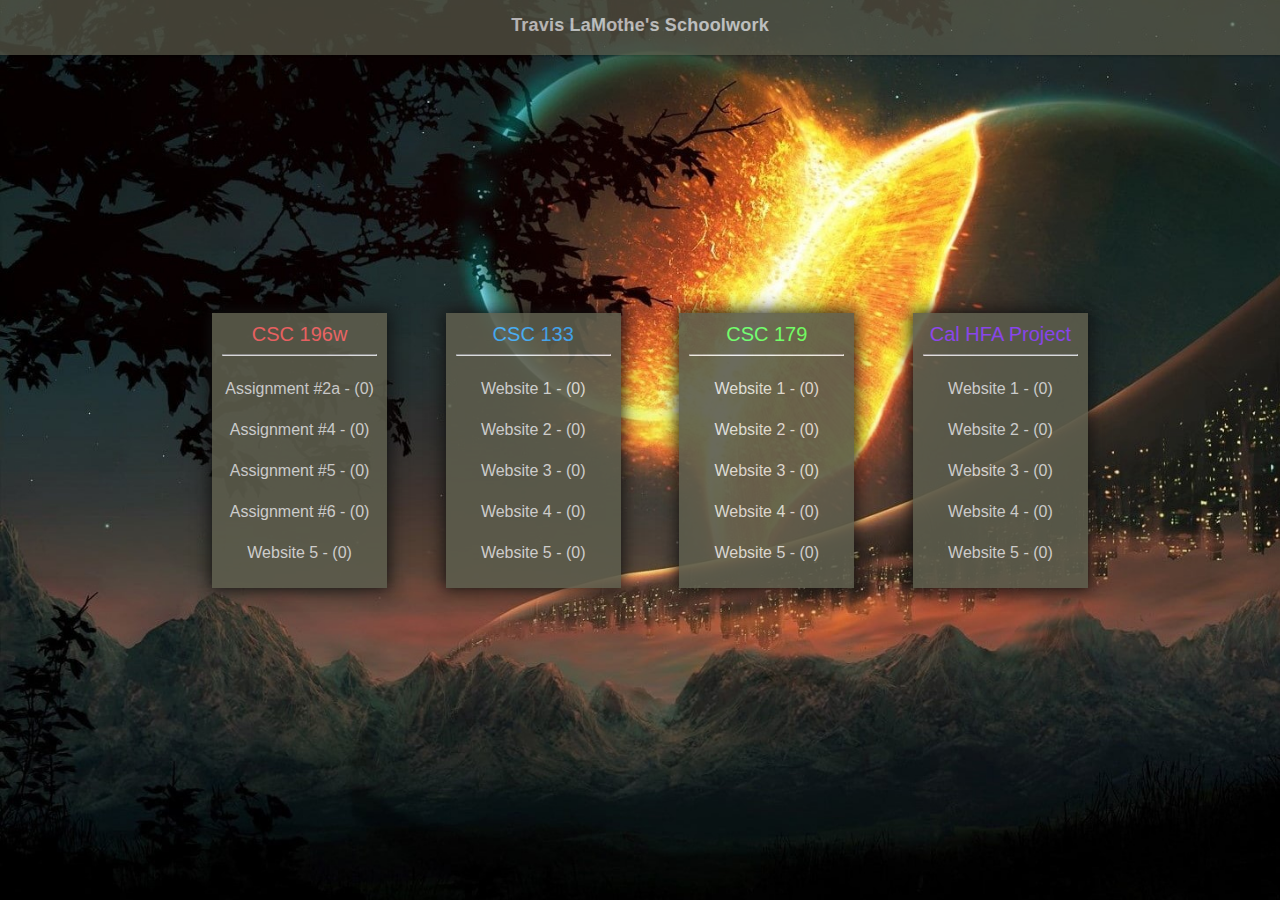
<file: index.html>
<!DOCTYPE html>
<html lang="en">

<head>
    <meta charset="utf-8" />
    <title>Travis' Homepage</title>
    <meta name="viewport" content="width=device-width, initial-scale=1">
    <link rel="stylesheet" type="text/css" media="screen" href="css/main.css" />
</head>

<body>
    <main>
        <div id="top-div">
            <div id="titlebar">
                Travis LaMothe's Schoolwork
            </div>    
        </div>
        <div id="links-container">
            <section class="link-section" id="CSC196w">
                <h2 class="link-section-title red" >CSC 196w</h2>
                <hr />
                <ul class="link-list" name="CSC196w">
                    <li class="link-list-item"><a class="link" id="1" href="./pages/csc196w/assignment2a/index.html">Assignment #2a</a></li>
                    <li class="link-list-item"><a class="link" id="2" href="./pages/csc196w/assignment4/fancifymytext.html">Assignment #4</a></li>
                    <li class="link-list-item"><a class="link" id="3" href="./pages/csc196w/assignment5/encrypt-it.html">Assignment #5</a></li>
                    <li class="link-list-item"><a class="link" id="4" href="./pages/csc196w/assignment6/ajaxpets.html">Assignment #6</a></li>
                    <li class="link-list-item"><a class="link" id="5" href="#">Website 5</a></li>
                </ul>
            </section>
            <section class="link-section" id="CSC133">
                <h2 class="link-section-title blue">CSC 133</h2>
                <hr />
                <ul class="link-list" name="CSC133">
                    <li class="link-list-item"><a class="link" href="#">Website 1</a></li>
                    <li class="link-list-item"><a class="link" href="#">Website 2</a></li>
                    <li class="link-list-item"><a class="link" href="#">Website 3</a></li>
                    <li class="link-list-item"><a class="link" href="#">Website 4</a></li>
                    <li class="link-list-item"><a class="link" href="#">Website 5</a></li>
                </ul>
            </section>
            <section class="link-section" id="CSC179">
                <h2 class="link-section-title green">CSC 179</h2>
                <hr />
                <ul class="link-list" name="CSC179">
                    <li class="link-list-item"><a class="link" href="#">Website 1</a></li>
                    <li class="link-list-item"><a class="link" href="#">Website 2</a></li>
                    <li class="link-list-item"><a class="link" href="#">Website 3</a></li>
                    <li class="link-list-item"><a class="link" href="#">Website 4</a></li>
                    <li class="link-list-item"><a class="link" href="#">Website 5</a></li>
                </ul>
            </section>
            <section class="link-section" id="CalHFA">
                <h2 class="link-section-title purple">Cal HFA Project</h2>
                <hr />
                <ul class="link-list" name="CalHFA">
                    <li class="link-list-item"><a class="link" href="#">Website 1</a></li>
                    <li class="link-list-item"><a class="link" href="#">Website 2</a></li>
                    <li class="link-list-item"><a class="link" href="#">Website 3</a></li>
                    <li class="link-list-item"><a class="link" href="#">Website 4</a></li>
                    <li class="link-list-item"><a class="link" href="#">Website 5</a></li>
                </ul>
            </section>
        </div>
    </main>

    <script src="js/wallpaper.js"></script>
    <script src="js/main.js"></script>
</body>

</html>
</file>
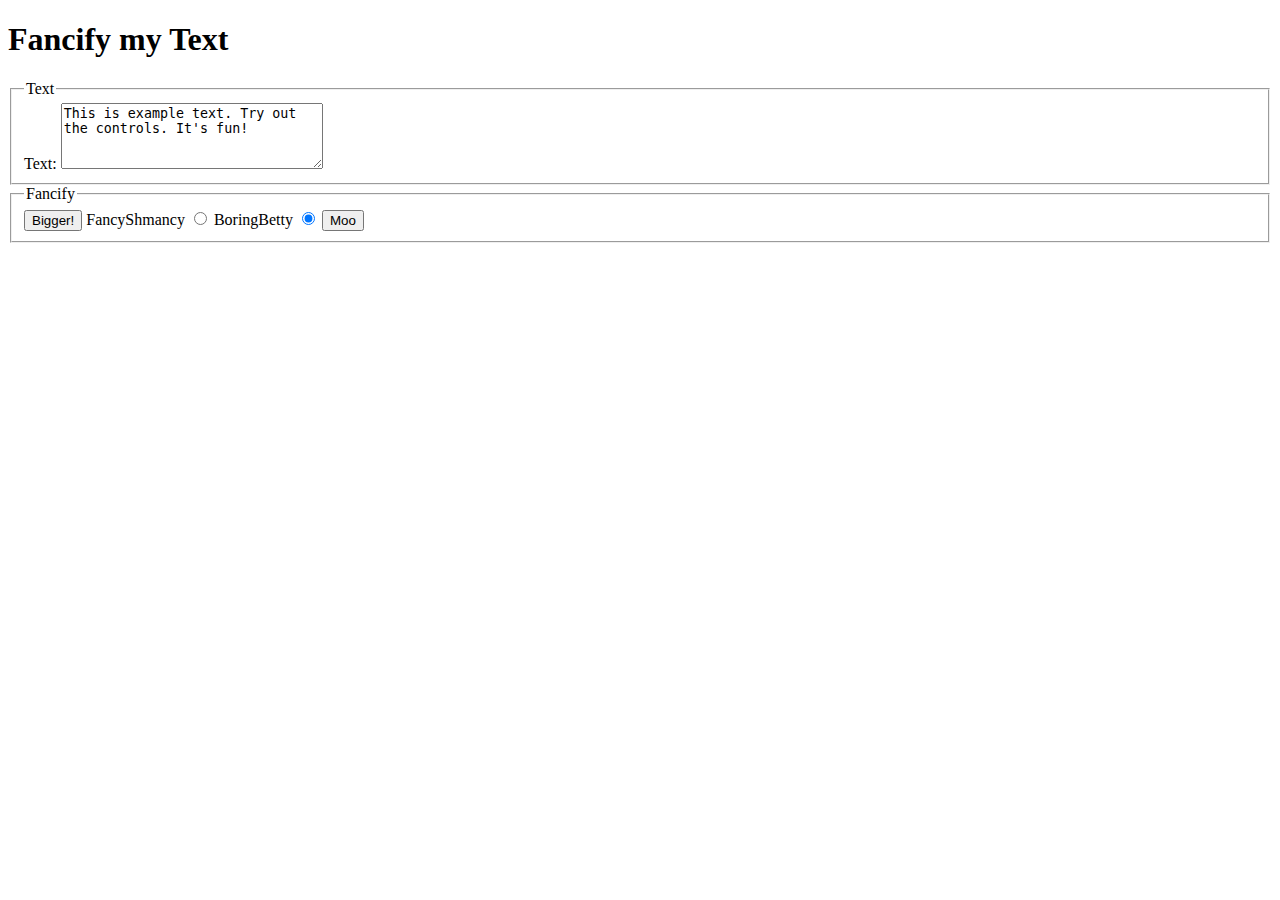
<file: pages/csc196w/assignment4/fancifymytext.html>
<!DOCTYPE html>
<html lang="en">
	<head>
		<meta charset="utf-8" />
		<title>Fancify Shamcify</title>
		<script src="./js/fancifymytext.js"></script>
		<meta name="viewport" content="width=device-width, initial-scale=1">
	</head>

	<body>
		<h1>Fancify my Text</h1>
		<!-- Your UI controls go here -->
		<fieldset>
			<legend>Text</legend>

			<label for="fancifyTextArea">Text:</label>
			<textarea id="fancifyTextArea" rows="4" cols="30">This is example text. Try out the controls. It's fun!</textarea> 

		</fieldset>

		<fieldset>
			<legend>Fancify</legend>
			<form>
				<button type="button" onclick="enlargeButton()">Bigger!</button>

				<label for="fancyRadio">FancyShmancy</label>
				<input type="radio" id="fancyRadio" name="textsettings" onchange="fancifyText()">
  				
				<label for="boringRadio">BoringBetty</label>
				<input type="radio" id="boringRadio" name="textsettings" onchange="unfancifyText()" checked="checked">

				<button type="button" onclick="mooFunction()">Moo</button>
			</form>
		</fieldset>

		<!-- <script src="/js/fancifymytext.js"></script> -->
	</body>
</html>
</file>
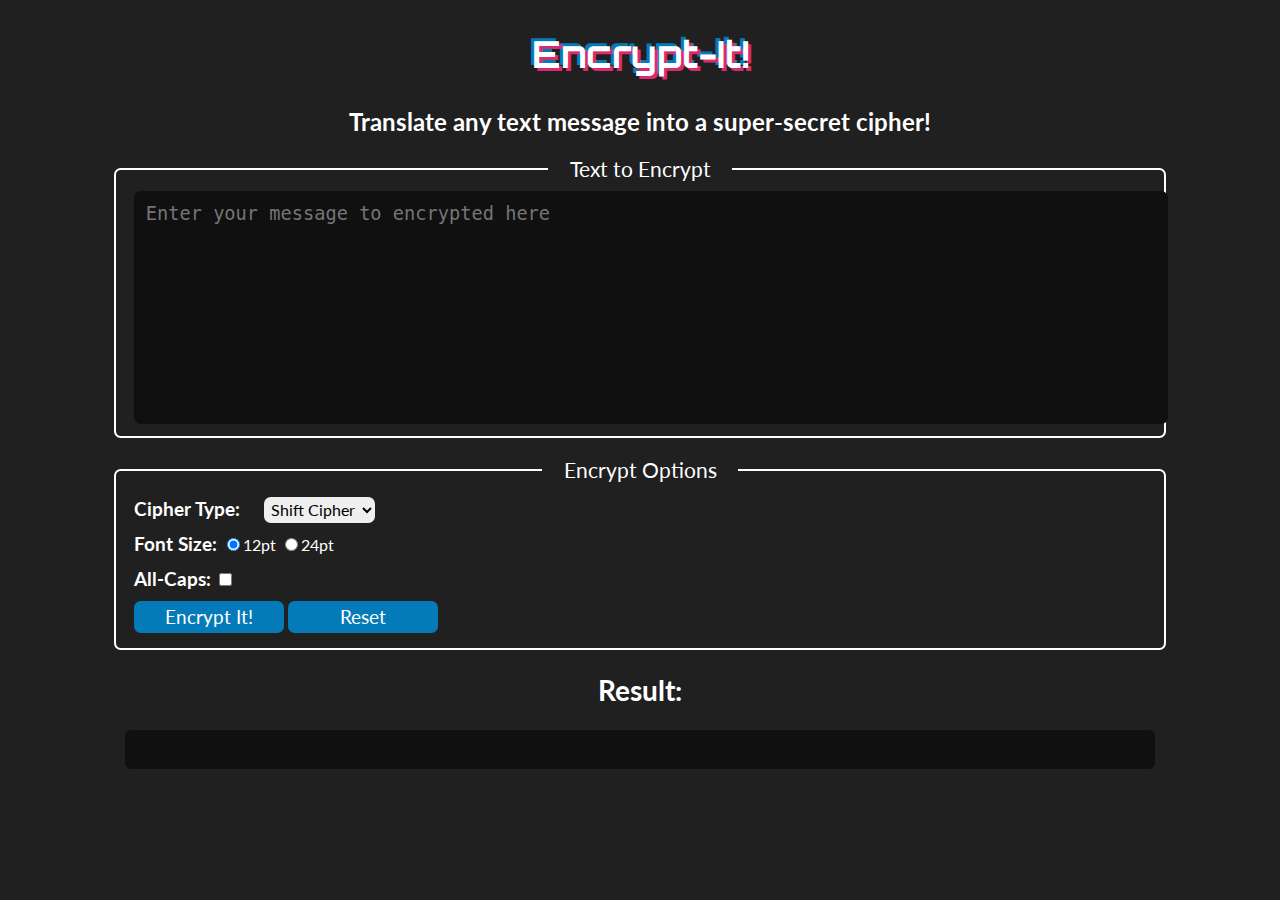
<file: pages/csc196w/assignment5/encrypt-it.html>
<!DOCTYPE html>
<html lang="en">
  <head>
    <meta charset="utf-8" />
		<title>Encrypt-It!</title>
		<script src="./js/encrypt-it.js"></script>
		<meta name="viewport" content="width=device-width, initial-scale=1">
    <link rel="stylesheet" type="text/css" media="screen" href="./css/style.css" />
  </head>
  
  <body>
    <header>
      <h1>Encrypt-It!</h1>
      <h2>Translate any text message into a super-secret cipher!</h2>
    </header>

    <main>
      <fieldset>
        <legend>Text to Encrypt</legend>
        <textarea id="input-text" rows="10" cols="60" 
         placeholder="Enter your message to encrypted here"></textarea>
      </fieldset>

      <fieldset>
        <legend>Encrypt Options</legend>
        <p>
          
          <label for="cipher-type" ><strong>Cipher Type: </strong> </label>
          <select id="cipher-type" name="cipherSelector">
            <option value="shift" name="cipherSelector">Shift Cipher</option>
            <option value="random" name="cipherSelector">Randomized</option>
          </select>
        </p>

        <p>
          <strong>Font Size: </strong>
          <label>
            <input checked type="radio" name="text-size" value="12pt">12pt</input>
          </label>
          <label>
            <input type="radio" name="text-size" value="24pt">24pt</input>
          </label>
        </p>
        
        <p>
          <label>
            <strong>All-Caps:</strong>
            <input id="all-caps" type="checkbox" name="uppercase-ouput" value="uppercase"/>
          </label>
        </p>

        <button id="encrypt-it">Encrypt It!</button>
        <button id="reset">Reset</button>
      </fieldset>

      <div id="result-area">
        <h2>Result:</h2>
        <p id="result"></p>
      </div>
    </main>
  </body>
</html>
</file>
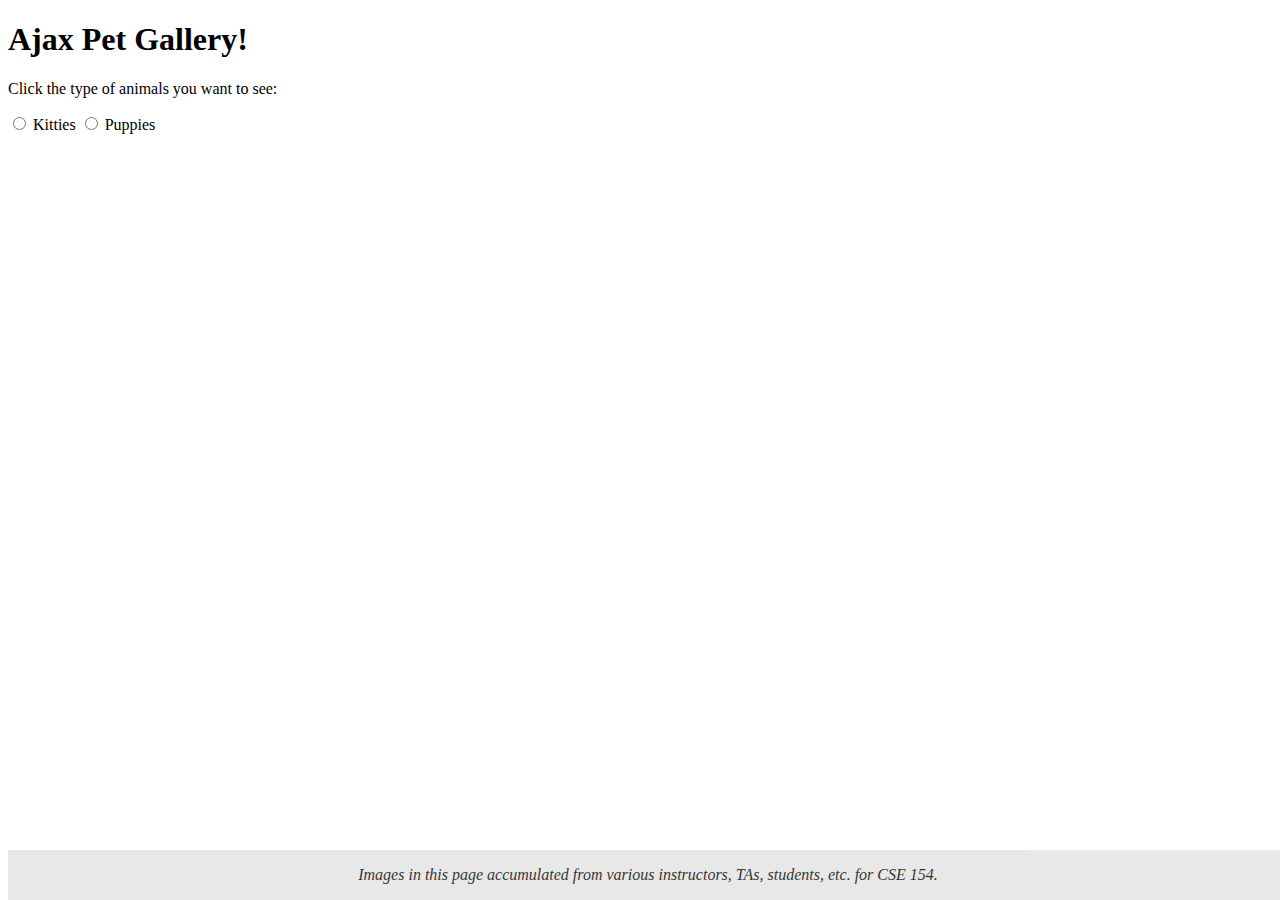
<file: pages/csc196w/assignment6/ajaxpets.html>
<!--
  A webpage for showcasing photos for puppies or kitties. Puppies are the best of course.
-->
<!DOCTYPE html>
<html>
  <head>
    <title>Pet Gallery</title>
    <link rel="stylesheet" href="ajaxpets.css">
    <script src="ajaxpets.js"></script>
  </head>

  <body>
    <header>
      <h1>Ajax Pet Gallery!</h1>
    </header>
    <main>
      <p>Click the type of animals you want to see:</p>

      <div>
        <label><input value="kitty" type="radio" name="animal"> Kitties</label>
        <label><input value="puppy" type="radio" name="animal"> Puppies</label>
      </div>

      <div id="pictures"></div>
    </main>
    <footer>
      <p>
        Images in this page accumulated from various instructors, TAs, students, etc. for CSE 154.
      </p>
    </footer>
  </body>
</html>
</file>
<file: css/main.css>
/* Fonts */
/* @font-face {
    font-family: Roboto;
    src: url("../fonts/Roboto-Regular.ttf");
}

@font-face {
    font-family: Roboto-Light;
    src: url("../fonts/Roboto-Light.ttf");
} */

/* Animations */
@keyframes fade-in {
    from {opacity: 0;}
    to {opacity: 1;}
}

/* Elements */
a {
    text-decoration: none;
}

html {
    margin: 0;
    padding: 0;
    height: 100%;
    font-weight: 300;
}

h2 {
    width: 100%;
    text-align:center;
}

body {
    align-items: center;
    background-color: #1f1f1f;
    color: #ddd;
    display: flex;
    height: 100%;
    justify-content: center;
    margin: 0;
    padding: 0;
}

main {
    animation-duration: 1s;
    animation-name: fade-in;
    font-family: sans-serif;
    margin: auto;
    width: 100%;
}

/* Classes */
.links-container {
    width: 100%;
}

.link-section {
    background-color: #353535;
    padding: 10px;
    overflow-y: auto;
    box-shadow: 0px 0px 15px 2px #111;
}

.link-section-title {
    font-size: 20px;
    margin: 0;
    font-weight: normal;
}

.link-list {
    padding: 0;
}

.link-list-item {
    align-items: center;
    display: flex;
    height: 2em;
    justify-content: center;
    line-height: 2em;
    list-style-type: none;
    margin: 1vh 0 1vh 0;
    text-align: center;
    width: 100%;
}

.link-list-item:hover {
    background-color: #888;
}

.link {
    color: #ddd;
    display: block;
    width: 100%;
    height: 100%;
}

.blue {
    color: #48b1ff;
}

.red {
    color: #ff6b6b;
}

.green {
    color: #65ff66;
}

.purple {
    color: #9348ff;
}

ul {
    display: table;
    margin: 0 auto;
  }

#top-div {
    display: grid;
    grid-template-columns: 1fr;
    grid-template-rows: 1fr 1fr;
    grid-column-end: 5;
    grid-column-start: 1;
    text-align: center;
    padding: 0 5vw 0 5vw;
}

#links-container {
    column-gap: 0vw;
    display: grid;
    grid-column-gap: 0vw;
    grid-row-gap: 5vh;
    grid-template-columns: 1fr;
    grid-template-rows: 1fr 1fr 1fr 1fr;
    justify-content: center;
    padding: 2vh 5vw 2vh 5vw;
    row-gap: 5vh;
}

#CSC196w {
    background: var(--listcolor);
    opacity: var(--listopacity);
    margin-left:20px;
}
#CSC179 {
    background: var(--listcolor);
    opacity: var(--listopacity);
    margin-left:20px;
}
#CSC133 {
    background: var(--listcolor);
    opacity: var(--listopacity);
    margin-left:20px;
}
#CalHFA {
    background: var(--listcolor);
    opacity: var(--listopacity);
    margin-left:20px;
}

#titlebar {
    outline: none;
    position: absolute;
    opacity: 0.7;
    left: 50%;
    top: 0%;
    -webkit-transform: translate(-50%, 0%);
    transform: translate(-50%, 0%);    
    text-align: center;
    border: none;
    background: var(--listcolor);
    box-shadow: 0px 1px 2px rgba(0,0,0,.3);
    color: white;
    font-size: 18px !important;
    font-stretch: condensed;
    font-weight: bold;
    letter-spacing: .2px !important;
    height: 25px;
    width: 100%;
    padding: 15px 20px
}

@media only screen and (min-width: 600px) {

    #links-container {
        column-gap: 3vw;
        grid-column-gap: 3vw;
        grid-row-gap: 5vh;
        grid-template-columns: 1fr 1fr;
        grid-template-rows: 1fr 1fr;
        row-gap: 5vh;
    }

}

@media only screen and (min-width: 768px) {
    
    #links-container {
        grid-template-columns: 1fr 1fr 1fr 1fr;
        grid-template-rows: 1fr;
    }

}

@media only screen and (min-width: 1200px) {

    #top-div {
        padding: 0 15vw 0 15vw;
    }

    #links-container {
        padding: 2vh 15vw 2vh 15vw;
    }

}
</file>
<file: pages/csc196w/assignment5/css/style.css>
/*
 * This is the stylesheet for encrypt-it
 */

@import url('https://fonts.googleapis.com/css?family=Orbitron|Lato');

/* Typography */

body {
  background-color: #202020;
  color: white;
  font-family: "Lato", sans-serif;
}

button, select {
  font-family: "Lato", sans-serif;
}

button, textarea {
  color: white;
}

h1, h2, legend {
  text-align: center;
}

h1 {
  margin: 30px auto;
  font-size: 28pt;
  font-family: "Orbitron", sans-serif;
  /*
   * If you've never seen text-shadow, open up the Inspector and play around
   * with it a bit!
   */
  text-shadow: 3px 3px #d92b6f, -3px -3px #047ab9;
  /*
   * This here sets the header to do the animation defined by the keyframe rule
   * "glitch", and plays it for 1 second when the page loads
   */
  animation: glitch 1s;
}

legend {
  padding: 0 16pt;
  font-size: 16pt;
}

button, strong, textarea, #result-area {
  font-size: 14pt;
}

strong {
  line-height: 26pt;
}

select {
  padding: 2pt;
  margin: 0 14pt;
  font-size: 12pt;
}

/* Fieldset */

button, fieldset, select, textarea, #result {
  border-radius: 5pt;
}

fieldset {
  width: 80%;
  padding: 7pt 14pt;
  border: 1.5pt solid white;
  margin: 14pt auto;
}

textarea {
  width: 100%;
  padding: 7pt;
  border: 2px solid #101010;
  background-color: #101010;
  /*
   * Disable resize and outline (the blue-y border thing you see when you click
   * on interactive elements on a page. Never remove outline if you are not
   * implementing your own CSS for an element's focused state for
   * accessibility!)
   * Read more at:
   * https://developer.mozilla.org/en-US/docs/Web/CSS/outline#Accessibility_concerns
   */
  resize: none;
  outline: none;
  /*
   * A CSS property that changes the border-color smoothly when the textarea
   * changes state. In this case, when the text area is focused
   */
  transition: border-color 0.5s;
}

textarea:focus {
  border-color: #047ab9;
}

#result {
  width: 80%;
  padding: 7pt;
  min-height: 20px;
  margin: 0 auto;
  background-color: #101010;
}

button, select {
  border: none;
}

button {
  min-width: 150px;
  padding: 5px;
  margin: 5px 0;
  background-color: #047ab9;
  cursor: pointer;
  transition: background-color 0.2s;
}

button:hover {
  background-color: #d92b6f;
}

h2, p {
  animation: fade-in-up 0.5s;
  animation-fill-mode: both;
}

p {
  animation-delay: 0.2s;
  margin: 0;
}

/*
 * The keyframes rule defines a CSS animation. It defines what styles
 * the selected elements take on at certain times.
 */
@keyframes glitch {
  /*
   * Keyframes are defined by percentage, the length of the animation
   * is defined in the animation property, see line 42 in h1 ruleset.
   *
   * Since the length of the animation is 1s, 0% is the start time (0s)
   * 15% represents 15% of 1s (0.15s) and so on.
   */
  0% {
    /* heading is hidden at this point */
    opacity: 0;
    text-shadow: none;
  }
  15% {
    /* text-shadow starts small */
    text-shadow: 1px 1px #d92b6f, -1px -1px #047ab9;
  }
  35% {
    /* text-shadow at max expansion */
    text-shadow: 10px 10px #047ab9, -10px -10px #d92b6f;
  }
  65% {
    /* text-shadow squeeze back but over shoots */
    text-shadow: 1px 1px #d92b6f, -1px -1px #047ab9;
  }
  100% {
    /* heading is fully revealed */
    opacity: 1;
    /* text-shadow's final position*/
    text-shadow: 3px 3px #d92b6f, -3px -3px #047ab9;
  }
}

/*
 * A simpler keyframe rule, where 'from' is the same as 0%, and 'to' is the same
 * as 100%
 */
@keyframes fade-in-up {
  from {
    transform: translateY(8pt);
    opacity: 0;
  }
  to {
    transform: none;
    opacity: 1;
  }
}
</file>
<file: pages/csc196w/assignment6/ajaxpets.css>
/*
 * CSS for Ajax Pets Exercise
 */
footer {
  background-color: #e3e3e3;
  bottom: 0;
  opacity: 0.8;
  position: fixed;
  width: 100%;
}

footer p {
  font-style: italic;
  text-align: center;
}

img {
  height: 200px;
  margin: 5px;
}

#pictures {
  display: flex;
  flex-wrap: wrap;
  justify-content: space-evenly;
  margin: 20px;
}
</file>
